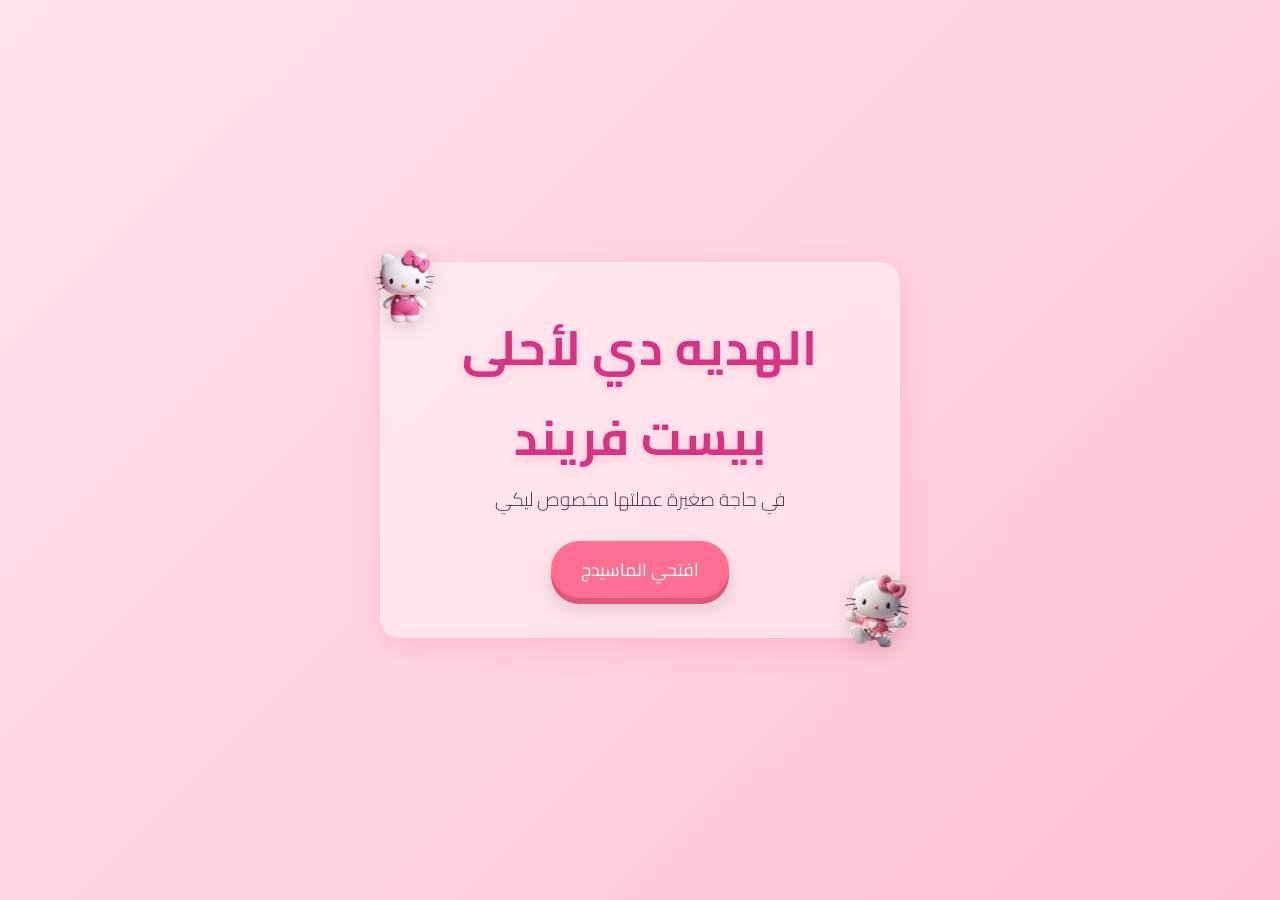
<file: index.html>
<!DOCTYPE html>
<html lang="ar">
<head>
    <meta charset="UTF-8">
    <meta name="viewport" content="width=device-width, initial-scale=1.0">
    <title>For My Best Friend 🤍</title>
    <link rel="stylesheet" href="style.css">
    <link href="https://fonts.googleapis.com/css2?family=Cairo:wght@300;400;600;700&display=swap" rel="stylesheet">
</head>
<body>
    <div class="hearts"></div>

    <div class="container">
        <img src="kitty1.png" class="kitty top-left">
        <img src="kitty2.png" class="kitty bottom-right">

        <h1 id="title">الهديه دي لأحلى بيست فريند </h1>
        <p id="message">في حاجة صغيرة عملتها مخصوص ليكي </p>
        
        <button onclick="start()">افتحي الماسيدج</button>
    </div>

    <script src="script.js"></script>
</body>
</html>
</file>
<file: style.css>
* {
    margin: 0;
    padding: 0;
    box-sizing: border-box;
    font-family: 'Cairo', sans-serif;
}

body {
    height: 100vh;
    background: linear-gradient(135deg, #ffe4ec, #ffc1d3);
    display: flex;
    justify-content: center;
    align-items: center;
    color: #5a2a3b;
    padding: 20px;
    font-family: 'Cairo', sans-serif;
    font-weight: 400;
    -webkit-font-smoothing: antialiased;
    -moz-osx-font-smoothing: grayscale;
    transition: 0.5s ease;
}

.container {
    text-align: center;
    background: rgba(255, 255, 255, 0.4);
    padding: 40px;
    border-radius: 20px;
    backdrop-filter: blur(10px);
    box-shadow: 0 10px 30px rgba(255, 105, 135, 0.2);
    animation: fadeIn 2s ease;

    width: 100%;
    max-width: 520px; /* زوّدنا العرض عشان يناسب العنوان */
    margin: auto;
}

h1 {
    font-family: 'Cairo', sans-serif;
    font-weight: 700;
    font-size: 3rem;
    color: #d63384;
    letter-spacing: 1px;
    text-shadow: 0 3px 10px rgba(255, 105, 135, 0.25);
}

p {
    font-size: 1.2rem;
    margin-bottom: 25px;
    font-weight: 300;
    line-height: 1.8;
}

button {
    padding: 12px 30px;
    font-size: 1.1rem;
    border: none;
    border-radius: 30px;
    background: #ff6f91;
    color: white;
    cursor: pointer;
    
    /* 3D effect */
    box-shadow: 0 6px 0 #e05578, 0 10px 20px rgba(0,0,0,0.15);
    transition: all 0.15s ease;
}

/* hover */
button:hover {
    transform: translateY(-2px);
    box-shadow: 0 8px 0 #e05578, 0 12px 25px rgba(0,0,0,0.2);
}

/* عند الضغط */
button:active {
    transform: translateY(4px);
    box-shadow: 0 2px 0 #e05578, 0 5px 10px rgba(0,0,0,0.15);
}

@keyframes fadeIn {
    from {
        opacity: 0;
        transform: translateY(20px);
    }
    to {
        opacity: 1;
        transform: translateY(0);
    }
}

.container {
    position: relative; /* مهم عشان يحدد مكان الصور جوه الكارد */
}

.kitty {
    position: absolute;
    width: 80px;
    opacity: 0.95;
    animation: float 3s ease-in-out infinite;
    pointer-events: none; /* عشان متعطلش الضغط على الزرار */
    filter: drop-shadow(0 5px 10px rgba(0,0,0,0.15));
}

/* kitty1 فوق شمال */
.top-left {
    top: -15px;
    left: -15px;
}

/* kitty2 تحت يمين */
.bottom-right {
    bottom: -15px;
    right: -15px;
}

/* حركة بسيطة */
@keyframes float {
    0% { transform: translateY(0px); }
    50% { transform: translateY(-8px); }
    100% { transform: translateY(0px); }
}

.hearts {
    position: fixed;
    top: 0;
    left: 0;
    width: 100%;
    height: 100%;
    pointer-events: none;
    overflow: hidden;
    z-index: 0;
}

.heart {
    position: absolute;
    bottom: -20px;
    width: 15px;
    height: 15px;
    background: pink;
    transform: rotate(45deg);
    animation: rise 6s linear infinite;
}

/* شكل القلب */
.heart::before,
.heart::after {
    content: '';
    position: absolute;
    width: 15px;
    height: 15px;
    background: pink;
    border-radius: 50%;
}

.heart::before {
    top: -7px;
    left: 0;
}

.heart::after {
    left: -7px;
    top: 0;
}

/* الحركة */
@keyframes rise {
    0% {
        transform: translateY(0) rotate(45deg);
        opacity: 1;
    }
    100% {
        transform: translateY(-100vh) rotate(45deg);
        opacity: 0;
    }
}


/* المقاس للموبايل*/
@media (max-width: 600px) {
    body {
        padding: 15px;
    }

    .container {
        padding: 25px;
        border-radius: 15px;
    }

    h1 {
        font-size: 2rem;
    }

    p {
        font-size: 1rem;
    }

    button {
        width: 100%;
    }
}
</file>
